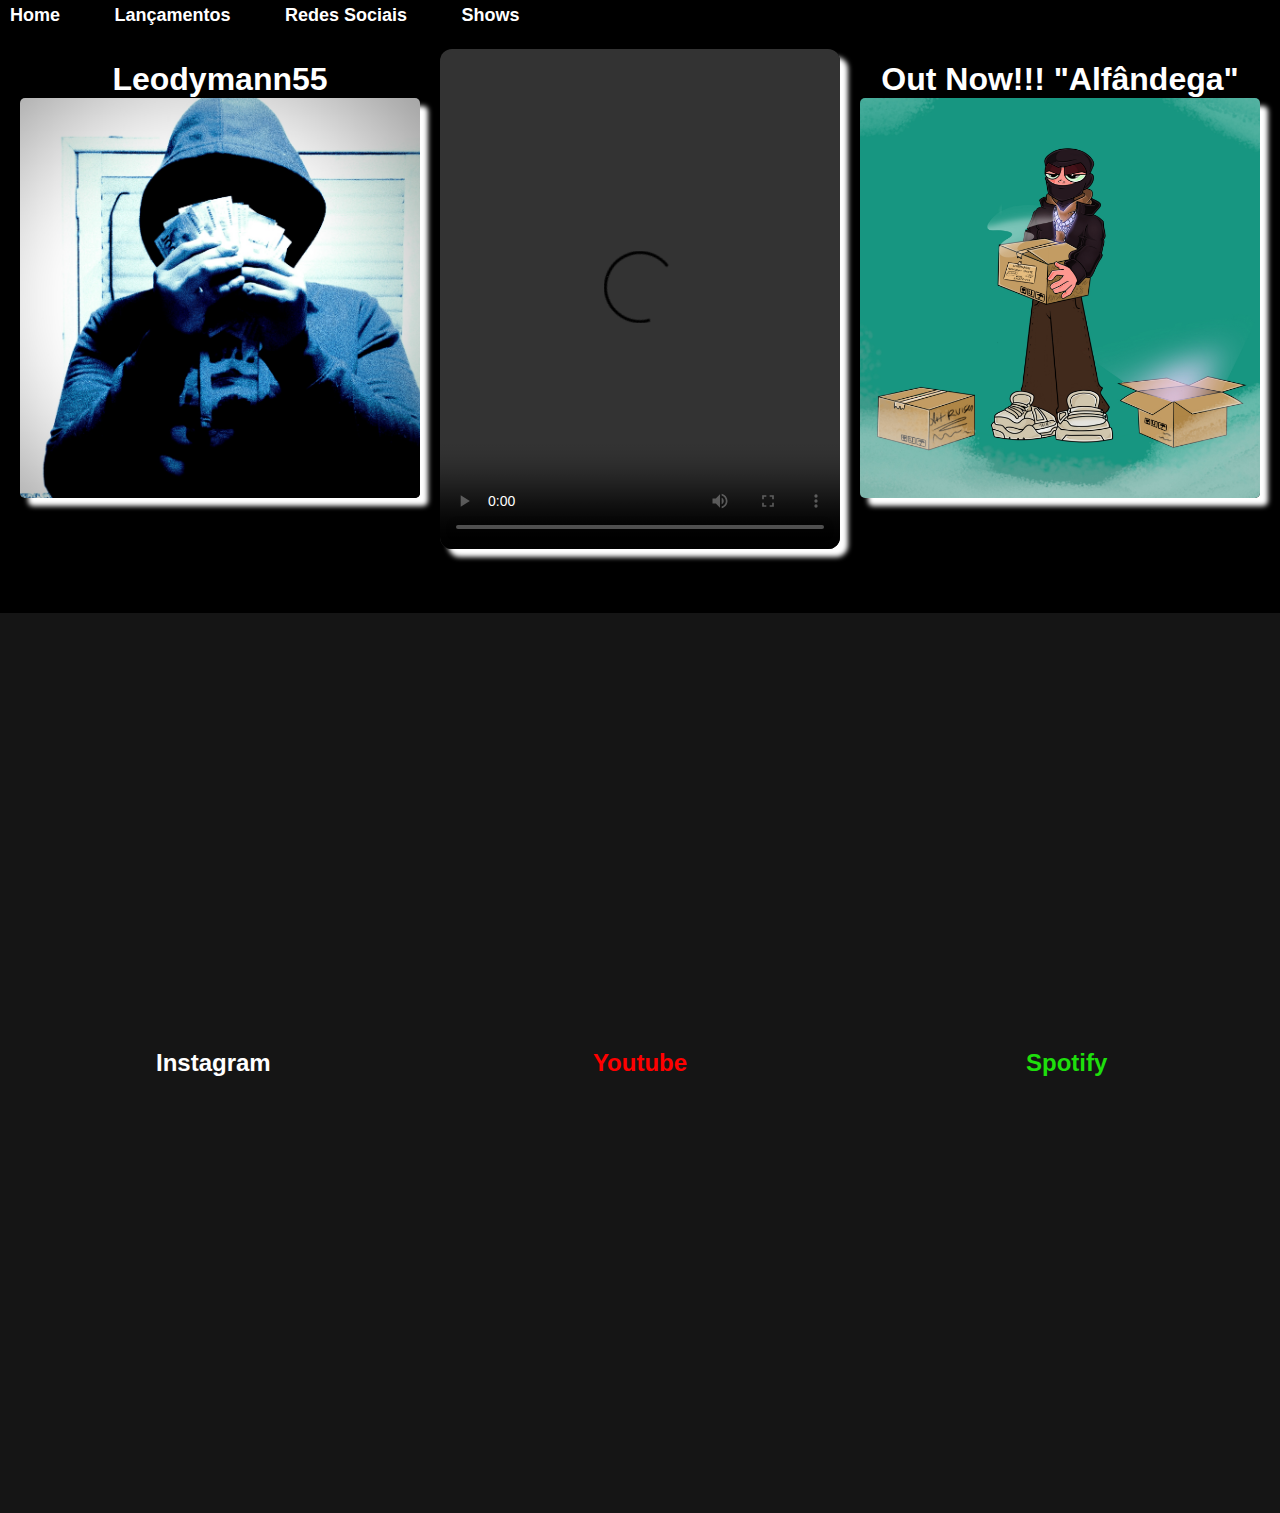
<file: index.html>
<!DOCTYPE html>
<html lang="en">
<head>
    <meta charset="UTF-8">
    <meta name="viewport" content="width=device-width, initial-scale=1.0">
    <title>Document</title>
    <link rel="stylesheet" href="style.css">
</head>
<header>
    
    <div class="container">
        <div class="menu">
            <nav>
                <a href="#fotos">Home</a>
                <a href="https://musicpro.live/s/1963623617675">Lançamentos</a>
                <a href="#redes">Redes Sociais</a>
                <a href="#">Shows</a>
            </nav>
        </div>
    </div>
</header>
<body>
    <main>
        <div class="fotos" id="fotos">
            <div class="grupo1">
                <h1 style="text-align: center;">Leodymann55</h1>
                <img src="/img/IMG_20230705_223151_197.jpg" alt="">
            </div>
            <div class="grupo1">
                <h2 style="text-align: center;">Pré-Save de "Alfândega"</h2>
                <video width="500" height="500" controls>
                    <source src="/img/SAVE_20230707_243437.jpg">
                </video>
            </div>
            <div class="grupo1">
                <h1 style="text-align: center;">Out Now!!! "Alfândega"</h1>
                <img src="/img/SAVE_20230707_243437.jpg" alt="">
            </div>

        </div>
    </main>
</body>
<footer class="redes" id="redes">
    <div class="background-one">
        <div class="link-container">
                <a class="link-one" href="https://instagram.com/leodymann?igshid=ZDc4ODBmNjlmNQ==">Instagram</a>
        </div>
    </div>
    <div class="background-two link-container">
        <a class="link-two" href="https://youtube.com/@leodymann">Youtube</a>
    </div>
    <div class="background-three link-container">
        <a class="link-three" href="https://open.spotify.com/artist/4qGdwTEI0TcLZGg0qfJinI?si=qa3i2v4vSAaMZeBSU2dFLw">Spotify</a>
    </div>
</footer>
</html>
</file>
<file: style.css>
@import url('https://fonts#googleapis#com/css2?family=Titillium+Web:wght@200&display=swap');

*{
    margin: 0;
    padding: 0;
    box-sizing: border-box;
    font-family: 'Titillium Web', sans-serif;
    text-decoration: none;
}

.fotos{
    display: grid;
    grid-template-columns: repeat(auto-fit, minmax(200px, 1fr));
    grid-gap: 20px;
    padding: 20px;
}

.fotos h1, h2{
    color: white;
}
.fotos img{
    max-height: 400px;
    max-width: 500px;
    object-fit: cover;
    border-radius: 5px;
    transition: transform 0.3s ease;
    box-shadow: 8px 8px 5px;
    color: white;
}

.fotos video{
    width: 400px;
    position: relative; top: -40px;
    border-radius: 12px;
    box-shadow: 8px 8px 5px;
    color: white;
}

.fotos img:hover{
    transform: scale(0.9);
}

header{
    width: 100%;
    padding: 10px;
    background-color: black;    

}

.menu {
    width: 50%;

}

.menu nav a{
    color: white;
    text-decoration: none;
    padding-right: 50px;
    font-size: 18px;
    position: relative; right: 0px;
    top: -5px;
}

.menu nav a::after{
    content: " ";
    width: 0px;
    height: 4px;
    background-color: wheat;
    position: absolute;
    top: 25px;
    left: 0;
    transition: width 0.5s;
}

.menu nav a:hover::after{
    width: 30px;

}

main{
    background-color: black;
}

footer{
    margin: 0;
    height: 100vh;
    display: grid;
    grid-template-columns: repeat(3, 1fr);
    grid-template-rows: 1fr;
}
.background-one {
    background-color: #151515;
  }
  
  .background-two {
    background-color: #151515;
  }
  
  .background-three {
    background-color: #151515;
  }
  
  .link-container {
    display: flex;
    flex-direction: column;
    justify-content: center;
    align-items: center;
    height: 100%;
    position: relative;
    z-index: 0;
  }
  
  a {
    font-family: 'Titillium Web', sans-serif;
    font-size: 1.5em;
    font-weight: bold;
  }
  
  .link-one {
    color: #ffffff;
    transition: color 1s cubic-bezier(0.32, 0, 0.67, 0);
    line-height: 1em;
  }
  
  .link-one:hover {
    color: #111;
    transition: color 1s cubic-bezier(0.33, 1, 0.68, 1);
  }
  
  .link-one::before {
    content: "";
    position: absolute;
    z-index: -1;
    width: 100%;
    height: 100%;
    top: 0;
    right: 0;
    background-color: #ffffff;
  
    clip-path: circle(0% at 50% calc(50%));
    transition: clip-path 1s cubic-bezier(0.65, 0, 0.35, 1);
  }
  
  .link-one:hover::before {
    clip-path: circle(100% at 50% 50%);
  }
  
  .link-one::after {
    content: "";
    position: absolute;
    z-index: -1;
    width: 100%;
    height: 100%;
    top: 0;
    right: 0;
    background-color: #151515;
  
    clip-path: polygon(
      40% 0%,
      60% 0%,
      60% 0%,
      40% 0%,
      40% 100%,
      60% 100%,
      60% 100%,
      40% 100%
    );
  
    transition: clip-path 1s cubic-bezier(0.65, 0, 0.35, 1);
  }
  
  .link-one:hover::after {
    clip-path: polygon(
      40% 10%,
      60% 10%,
      60% 35%,
      40% 35%,
      40% 90%,
      60% 90%,
      60% 65%,
      40% 65%
    );
  }
  
  .link-two {
    color: #ff0000;
    transition: color 1s cubic-bezier(0.32, 0, 0.67, 0);
  }
  
  .link-two:hover {
    color: #111;
    transition: color 1s cubic-bezier(0.33, 1, 0.68, 1);
  }
  
  .link-two::before {
    content: "";
    position: absolute;
    z-index: -2;
    width: 100%;
    height: 100%;
    top: 0;
    right: 0;
    clip-path: polygon(
      0% -20%,
      100% -30%,
      100% -10%,
      0% 0%,
      0% 130%,
      100% 120%,
      100% 100%,
      0% 110%
    );
    background-color: #ff0000;
  
    transition: clip-path 1s cubic-bezier(0.25, 1, 0.5, 1);
  }
  
  .link-two:hover::before {
    clip-path: polygon(
      0% 10%,
      100% 0%,
      100% 20%,
      0% 30%,
      0% 100%,
      100% 90%,
      100% 70%,
      0% 80%
    );
  }
  
  .link-two::after {
    content: "";
    position: absolute;
    z-index: -1;
    width: 5ch;
    height: 5ch;
    top: 50%;
    right: 50%;
    transform: translate(50%, -50%) rotate(0deg) scale(0);
    transition: transform 1s ease;
  
    background-color: #ff0000;
  }
  
  .link-two:hover::after {
    transform: translate(50%, -50%) rotate(135deg) scale(1);
  }
  
  .link-three {
    color: #1edf0c;
  }
  
  .link-three::after {
    content: "";
    position: absolute;
    z-index: 2;
    width: 50%;
    height: 100%;
    top: 0%;
    left: 0%;
    transform: translate(0, -50%) scaleY(0);
    transition: transform 1s ease;
    mix-blend-mode: difference;
  
    clip-path: polygon(
      20% 60%,
      100% 60%,
      100% 40%,
      20% 40%,
      20% 0%,
      60% 0%,
      60% 20%,
      20% 20%
    );
  
    background-color: #1edf0c;
  }
  
  .link-three:hover::after {
    transform: translate(0, 0%) scaleY(1);
  }
  
  .link-three::before {
    content: "";
    position: absolute;
    z-index: 2;
    width: 50%;
    height: 100%;
    bottom: 0%;
    right: 0%;
    transform: translate(0, 50%) scaleY(0);
    transition: transform 1s ease;
    mix-blend-mode: difference;
  
    clip-path: polygon(
      80% 40%,
      0% 40%,
      0% 60%,
      80% 60%,
      80% 100%,
      40% 100%,
      40% 80%,
      80% 80%
    );
  
    background-color: #1edf0c;
  }
  
  .link-three:hover::before {
    transform: translate(0%, 0%) scaleY(1);
  }
</file>
